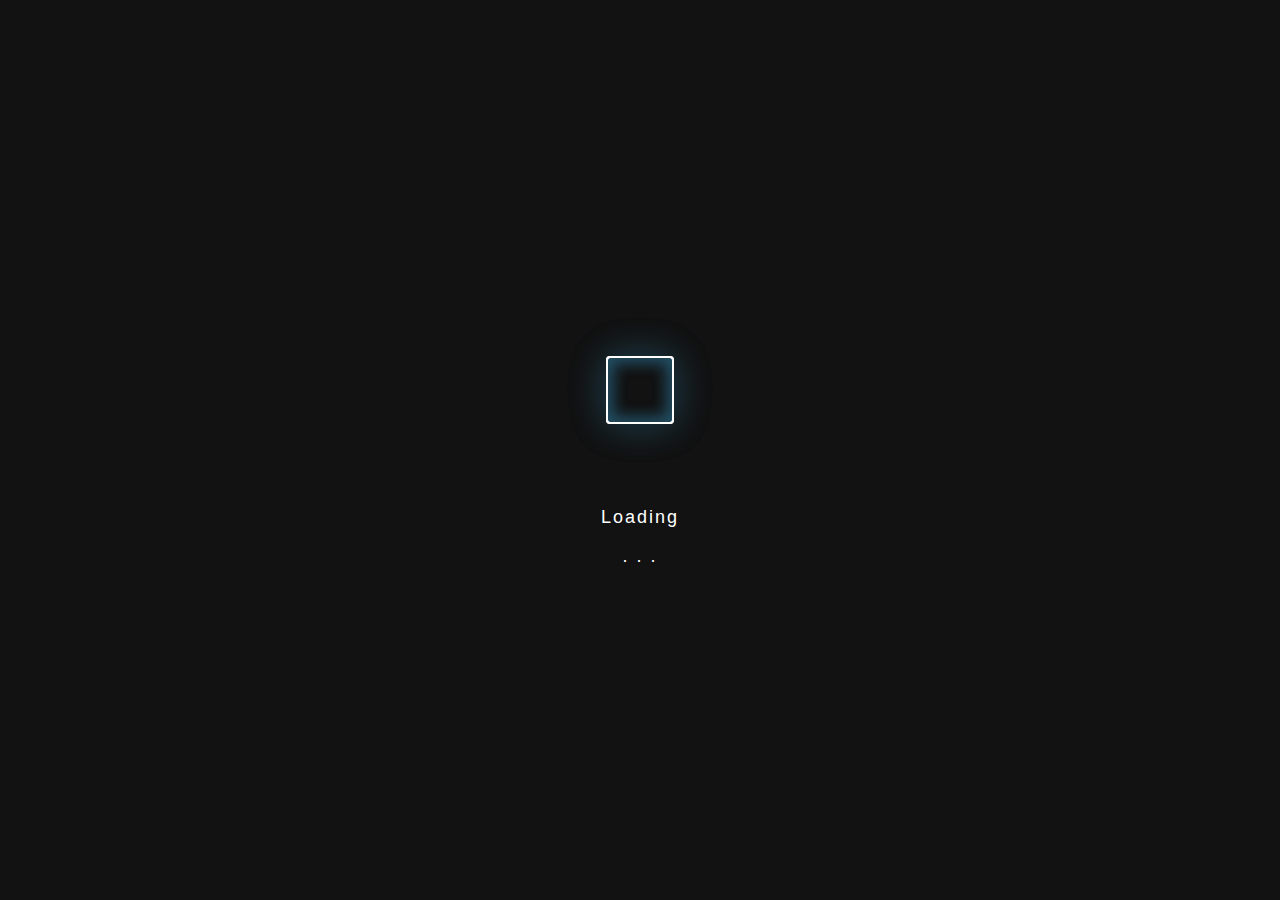
<file: ejercicio1/index.html>
<!DOCTYPE html>
<html lang="en">
<head>
    <meta charset="UTF-8">
    <meta name="viewport" content="width=device-width, initial-scale=1.0">
    <title>Detector de batería</title>
    <link rel="stylesheet" href="styles.css">
</head>
<body>
    <div class="container">
        <div id="loader" class="cube">
            <span></span>
            <span></span>
            <span></span>
            <span></span>
            <span></span>
            <span></span>
        </div>
        <div class="loading">
            <div>
                <h1>Loading</h1>
                <p>. . .</p>
            </div>
        </div>
    </div>
    
    <script src="main.js"></script>
</body>
</html>
</file>
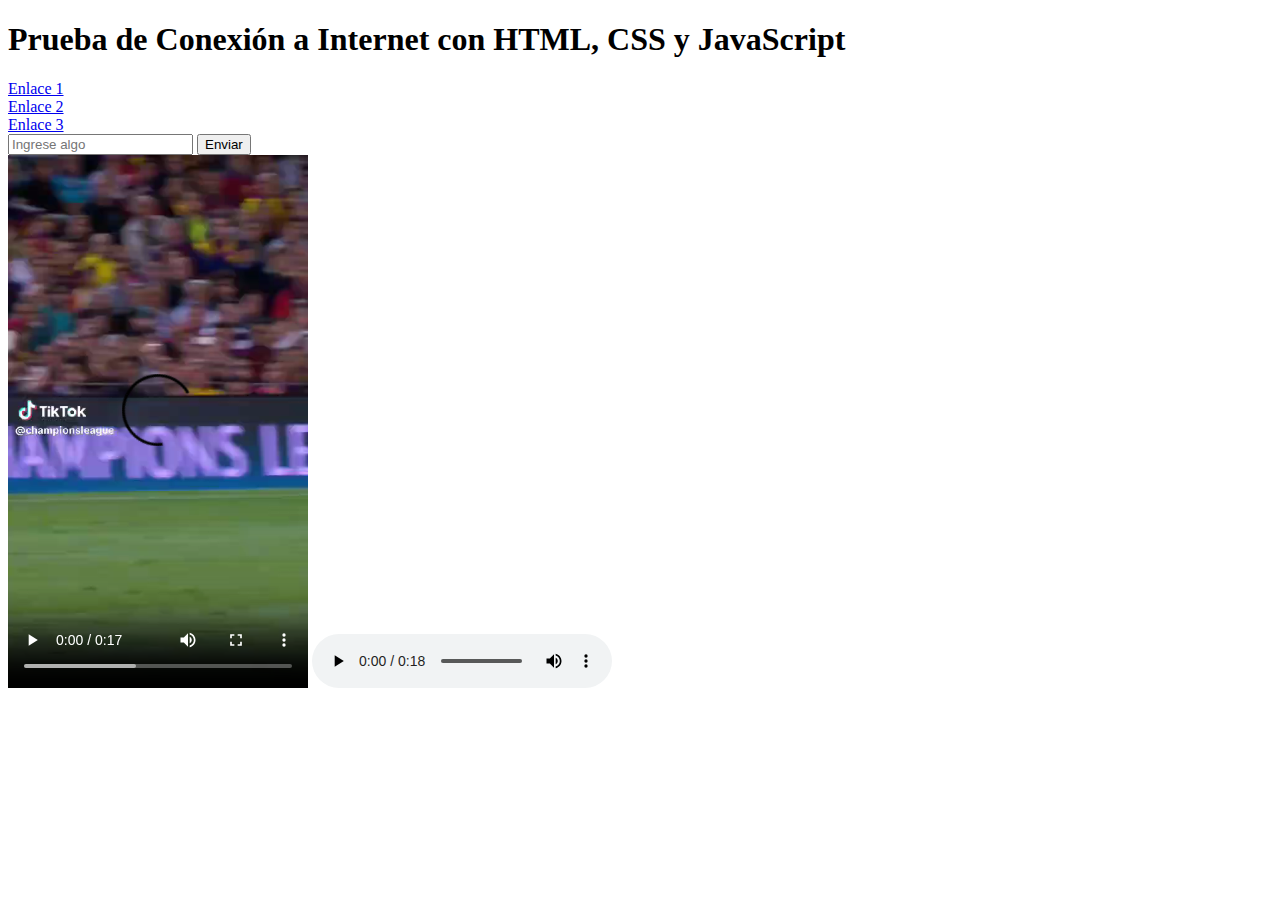
<file: ejercicio3/index.html>
<!DOCTYPE html>
<html lang="es">
<head>
    <meta charset="UTF-8">
    <meta name="viewport" content="width=device-width, initial-scale=1.0">
    <title>Detección de Conexión a Internet</title>
    <link rel="stylesheet" href="styles.css">
</head>
<body>
    <h1>Prueba de Conexión a Internet con HTML, CSS y JavaScript</h1>
    <a href="https://www.example.com">Enlace 1</a><br>
    <a href="https://www.example.com">Enlace 2</a><br>
    <a href="https://www.example.com">Enlace 3</a>
    <form>
        <input type="text" placeholder="Ingrese algo">
        <input type="submit" value="Enviar">
    </form>
    <video controls width="300">
        <source src="video.mp4" type="video/mp4">
    </video>
    <audio controls>
        <source src="audio.mpeg" type="audio/mpeg">
    </audio>
    <div id="toast" class="toast">
        <span class="toast-icon" id="toast-icon"></span>
        <span class="toast-text" id="toast-text"></span>
    </div>

    <script src="main.js"></script>
</body>

</html>
</file>
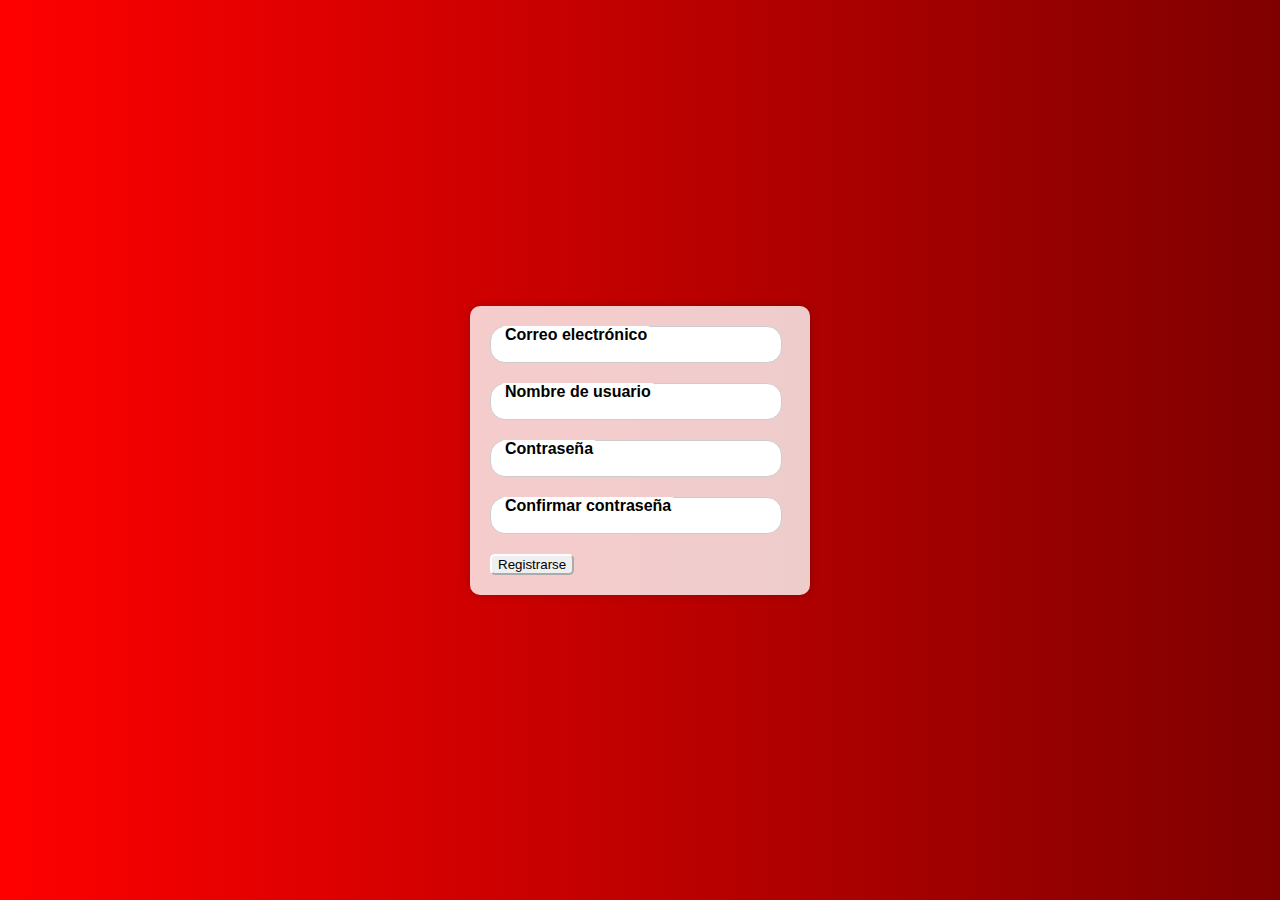
<file: ejercicio2/formulario.html>
<!DOCTYPE html>
<html lang="es">
<head>
    <meta charset="UTF-8">
    <meta name="viewport" content="width=device-width, initial-scale=1.0">
    <title>Formulario de Registro</title>
    <link href="estiloFormulario.css" rel="stylesheet" type="text/css">
</head>
<body>
    <form>
        <div class="form-group">
            <input type="text" id="email" placeholder="Correo electrónico">
            <label for="email">Correo electrónico</label>
        </div>
        <div class="form-group">
            <input type="text" id="username" placeholder="Nombre de usuario">
            <label id="prueba" for="username">Nombre de usuario</label>
        </div>
        <div class="form-group">
            <input type="password" id="password" placeholder="Contraseña">
            <label for="password">Contraseña</label>
        </div>
        <div class="form-group">
            <input type="password" id="confirmPassword" placeholder="Confirmar contraseña">
            <label for="confirmPassword">Confirmar contraseña</label>
        </div>
        <button type="submit">Registrarse</button>
    </form>
</body>
</html>
</file>
<file: ejercicio1/styles.css>
body{
    margin: 0;
    padding: 0;
    background: #121212;
    color: white;
    min-height: 100vh;
}
body, .cube, .loading{
    display: flex;
    justify-content: center;
    align-items: center;
}
.container{
    width: 20%;
    height: 300px;
}
.cube{
    height: 60%;
    transform-style: preserve-3d;
    animation: rotar 8s linear infinite;
}
.cube > span{
    position: absolute;
    width: 4em;
    height: 4em;
    border: 2px solid white;
    box-shadow: inset 0px 0px 15px 5px rgba(67, 195, 255, .2), 0px 0px 40px 1px rgba(67, 195, 255, .15);
    border-radius: 4px;
}
.cube > span:nth-child(1){transform: rotateY(90deg)translateZ(2em);}
.cube > span:nth-child(2){transform: rotateY(90deg)translateZ(-2em);}
.cube > span:nth-child(3){transform: rotateY(90deg)translateZ(-2em);}
.cube > span:nth-child(4){transform: rotateY(90deg)translateZ(2em);}
.cube > span:nth-child(5){transform: translateZ(-2em);}
.cube > span:nth-child(6){transform: translateZ(2em);}

.loading{
    height: 40%;
}
h1, p{
    text-align: center;
    font-family: Arial;
    font-weight: 100;
    letter-spacing: 2px;
    font-size: 18px;
}
@keyframes rotar {
    0%{transform: rotateY(0deg)rotateX(0deg);}
    50%{transform: rotateY(360deg)rotateX(360deg);}
    100%{transform: rotateY(0deg)rotateX(0deg);}
}
</file>
<file: ejercicio3/styles.css>
.disabled {
    pointer-events: none;
    opacity: 0.6;
}
.toast {
    visibility: hidden;
    min-width: 200px;
    margin-left: -125px;
    background-color: #414145;
    color: white;
    text-align: center;
    border-radius: 10px;
    position: fixed;
    z-index: 1;
    left: 50%;
    bottom: 30px;
    font-size: 20px;
    padding: 5px;
    display: flex;
    align-items: center;
    justify-content: center;
}
.show {
    visibility: visible;
    animation: fadein 0.5s, fadeout 0.5s 2.5s;
}
.toast-icon {
    display: none;
    margin-right: 10px;
}
.toast-text {
    display: inline;
}

@keyframes fadein {
    from {bottom: 0; opacity: 0;} 
    to {bottom: 30px; opacity: 1;}
}
@keyframes fadeout {
    from {bottom: 30px; opacity: 1;} 
    to {bottom: 0; opacity: 0;}
}

@media (max-width: 600px) {
    .toast-icon {
        display: inline;
    }
    .toast-text {
        display: none;
    }
}
</file>
<file: ejercicio2/estiloFormulario.css>
/*Estilos generales del body*/
body {
    font-family: Arial, sans-serif;
    display: flex;
    justify-content: center;
    align-items: center;
    min-height: 100vh;
    margin: 0;
    background: linear-gradient(to right, red, black);
    background-size: 200% 200%;
    animation: gradient 10s linear infinite;
}
form {
    width: 300px;
    padding: 20px;
    background-color: rgba(255, 255, 255, 0.8);
    border-radius: 10px;
    box-shadow: 0 0 10px rgba(0, 0, 0, 0.2);
}
.form-group {
    margin-bottom: 20px;
}
label {
    font-weight: bold;
}
input[type="text"],
input[type="password"] {
    width: 90%;
    padding: 10px;
    border: 1px solid #ccc;
    border-radius: 15px;
}

/*Estilos para las etiquetas flotantes*/
.form-group {
    position: relative;
}
input[type="text"]:focus,
input[type="password"]:focus {
    border-color: #007bff;
}
label {
    position: absolute;
    top: 0;
    left: 10px;
    background-color: #ffffff;
    width: auto;
    height: 99%;
    padding: 0 5px;
    border-radius: 5px;
    transition: transform 0.2s ease-out, font-size 0.2s ease-out;
}
input[type="text"]:focus + label,
input[type="password"]:focus + label {
    transform: translateY(-10px);
    font-size: 12px;
    height: auto;
    border-radius: 5px;
    border: black;
}
/* Animación del fondo arcoíris */
@keyframes gradient {
    0% {
        background-position: 0% 50%;
    }
    100% {
        background-position: 100% 50%;
    }
}
button{
    border-radius: 5px;
    border-color: white;
}
</file>
